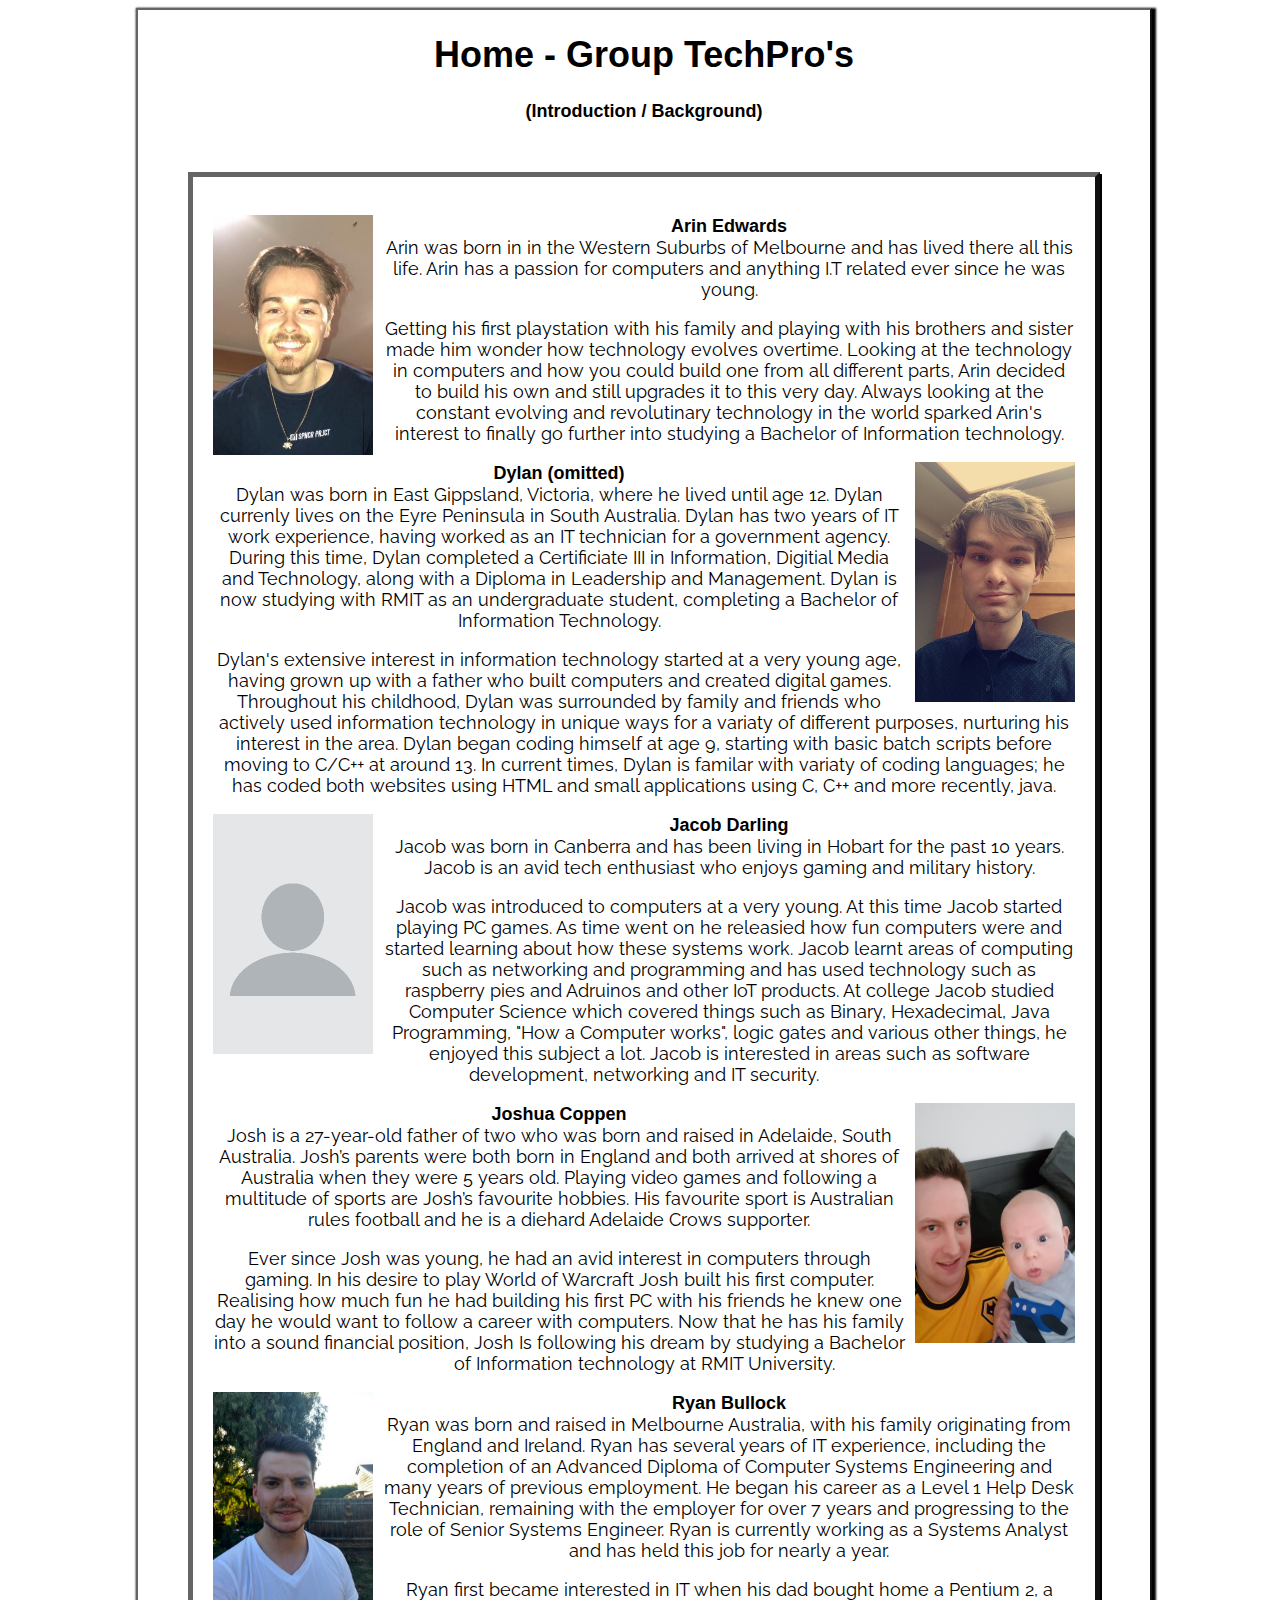
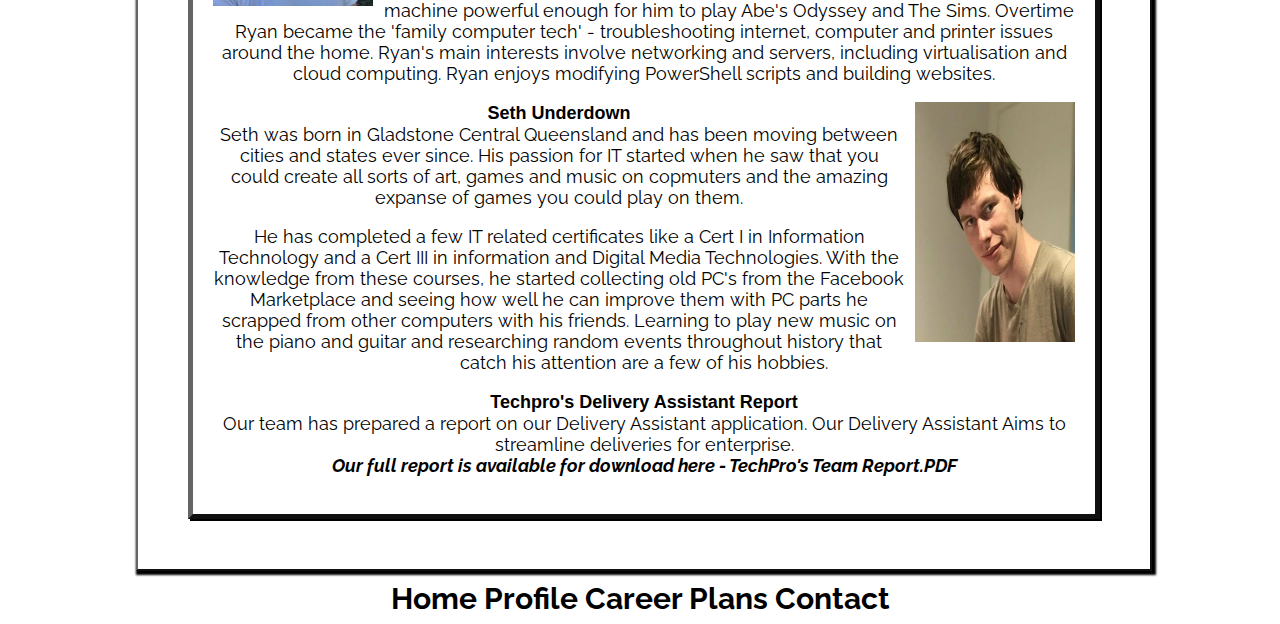
<file: index.html>
<!DOCTYPE html>
<!--- RMIT Project 2019 - (Team Name)  -->
<!--- Tempalte by Dylan -->
<html lang="en">
<head>
<meta charset="utf-8">
<title>Home - Group TechPro's Gitpage</title>
<link rel="icon" type="image/ico" href="images/favicon.ico" />
<link rel="stylesheet" type="text/css" href="css/style.css" />
<link href="https://fonts.googleapis.com/css?family=Raleway" rel="stylesheet">
<link rel="stylesheet" href="https://use.fontawesome.com/releases/v5.7.0/css/all.css" integrity="sha384-lZN37f5QGtY3VHgisS14W3ExzMWZxybE1SJSEsQp9S+oqd12jhcu+A56Ebc1zFSJ" crossorigin="anonymous">
</head>
<body>
<div class="container">
<!-- Header image below Uncomment if we decide on an actual image to use! -->
<!-- <header><img class="header" src="images/header.jpg" alt="HeaderImage"/></header> -->
<section>
<h1 class="fff">Home  - Group TechPro's</h1>
<b class="fff"> (Introduction / Background)</b>
<article>

<!-- Arin  -->

<p><b class="fff">Arin Edwards</b>
<!-- Image Goes Here -->
<img class="img1L" src="images/Arin Profile.jpg" alt="Img Txt Alt">
<!-- End Image -->
<br>
Arin was born in in the Western Suburbs of Melbourne and has lived there all this life. Arin has a passion for computers and anything I.T related ever since he was young.<p>
<p>Getting his first playstation with his family and playing with his brothers and sister made him wonder how technology evolves overtime. Looking at the technology in computers and how you could build one from all different parts, Arin decided to build his own and still upgrades it to this very day. Always looking at the constant evolving and revolutinary technology in the world sparked Arin's interest to finally go further into studying a Bachelor of Information technology.</a></p>


<!-- Dylan -->
<p><b class="fff">Dylan (omitted)</b>
<!-- Image Goes Here -->
<img class="img1R" src="images/dylan_portrait.jpg" alt="Img Txt Alt">
<!-- End Image -->
<br>Dylan was born in East Gippsland, Victoria, where he lived until age 12. Dylan currenly lives on the Eyre Peninsula in South Australia. Dylan has two years of IT work experience, having worked as an IT technician for a government agency. During this time, Dylan completed a Certificiate III in Information, Digitial Media and Technology, along with a Diploma in Leadership and Management. Dylan is now studying with RMIT as an undergraduate student, completing a Bachelor of Information Technology. </p><p>
Dylan's extensive interest in information technology started at a very young age, having grown up with a father who built computers and created digital games. Throughout his childhood, Dylan was surrounded by family and friends who actively used information technology in unique ways for a variaty of different purposes, nurturing his interest in the area. Dylan began coding himself at age 9, starting with basic batch scripts before moving to C/C++ at around 13. In current times, Dylan is familar with variaty of coding languages; he has coded both websites using HTML and small applications using C, C++ and more recently, java.</p>

<!-- Jacob -->
<p><b class="fff">Jacob Darling</b>
<!-- Image Goes Here -->
<img class="img1L" src="images/No_Profile.png" alt="Img Txt Alt">
<!-- End Image -->
<br>Jacob was born in Canberra and has been living in Hobart for the past 10 years. Jacob is an avid tech enthusiast who enjoys gaming and military history.</p>
<p>Jacob was introduced to computers at a very young. At this time Jacob started playing PC games. As time went on he releasied how fun computers were and started learning about how these systems work. Jacob learnt areas of computing such as networking and programming and has used technology such as raspberry pies and Adruinos and other IoT products. At college Jacob studied Computer Science which covered things such as Binary, Hexadecimal, Java Programming, "How a Computer works", logic gates and various other things, he enjoyed this subject a lot. Jacob is interested in areas such as software development, networking and IT security.</p>

<!-- Joshua -->
<p><b class="fff">Joshua Coppen</b>
<!-- Image Goes Here -->
<img class="img1R" src="images/Josh_Portrait.jpg" alt="Img Txt Alt">
<!-- End Image -->
<br>Josh is a 27-year-old father of two who was born and raised in Adelaide, South Australia. Josh’s parents were both born in England and both arrived at shores of Australia when they were 5 years old.  Playing video games and following a multitude of sports are Josh’s favourite hobbies. His favourite sport is Australian rules football and he is a diehard Adelaide Crows supporter.
</p><p>Ever since Josh was young, he had an avid interest in computers through gaming.  In his desire to play World of Warcraft Josh built his first computer. Realising how much fun he had building his first PC with his friends he knew one day he would want to follow a career with computers. Now that he has his family into a sound financial position, Josh Is following his dream by studying a Bachelor of Information technology at RMIT University.
</p>

<!-- Ryan -->
<p><b class="fff">Ryan Bullock</b>
<!-- Image Goes Here -->
<img class="img1L" src="images/Ryan_Portrait.jpg" alt="Img Txt Alt">
<!--- End Image -->
<br>Ryan was born and raised in Melbourne Australia, with his family originating from England and Ireland. Ryan has several years of IT experience, including the completion of an Advanced Diploma of Computer Systems Engineering and many years of previous employment. He began his career as a Level 1 Help Desk Technician, remaining with the employer for over 7 years and progressing to the role of Senior Systems Engineer. Ryan is currently working as a Systems Analyst and has held this job for nearly a year.</p><p>Ryan first became interested in IT when his dad bought home a Pentium 2, a machine powerful enough for him to play Abe's Odyssey and The Sims. Overtime Ryan became the 'family computer tech' - troubleshooting internet, computer and printer issues around the home. Ryan's main interests involve networking and servers, including virtualisation and cloud computing. Ryan enjoys modifying PowerShell scripts and building websites.</p>

<!-- Seth -->

<p><b class="fff">Seth Underdown</b>
<!-- Image Goes Here -->
<img class="img1R" src="images/Seth_photo.jpg" alt="Img Txt Alt">
<!-- End Image -->
<br>Seth was born in Gladstone Central Queensland and has been moving between cities and states ever since. His passion for IT started when he saw that you could create all sorts of art, games and music on copmuters and the amazing expanse of games you could play on them.</p><p>He has completed a few IT related certificates like a Cert I in Information Technology and a Cert III in information and Digital Media Technologies. With the knowledge from these courses, he started collecting old PC's from the Facebook Marketplace and seeing how well he can improve them with PC parts he scrapped from other computers with his friends. Learning to play new music on the piano and guitar and researching random events throughout history that catch his attention are a few of his hobbies. </p>


<p><b class="fff">Techpro's Delivery Assistant Report</b><br> Our team has prepared a report on our Delivery Assistant application. Our Delivery Assistant Aims to streamline deliveries for enterprise. <br><b><cite>Our full report is available for download here - <a href="files/Report.pdf" class="small"> TechPro's Team Report.PDF </a></p>
</article></section>
<nav><a href="#" class="active">Home </a><i class="fa fa-certificate" style="font-size: 15px" aria-hidden="true"></i>

<a href="html/profile.html"> Profile </a><i class="fa fa-certificate" style="font-size: 15px" aria-hidden="true"></i>
<a href="html/jobs.html"> Career Plans </a><i class="fa fa-certificate" style="font-size: 15px" aria-hidden="true"></i>
<a href="html/contact.html"> Contact </a></nav>


</div>
</body>
</html>
</file>
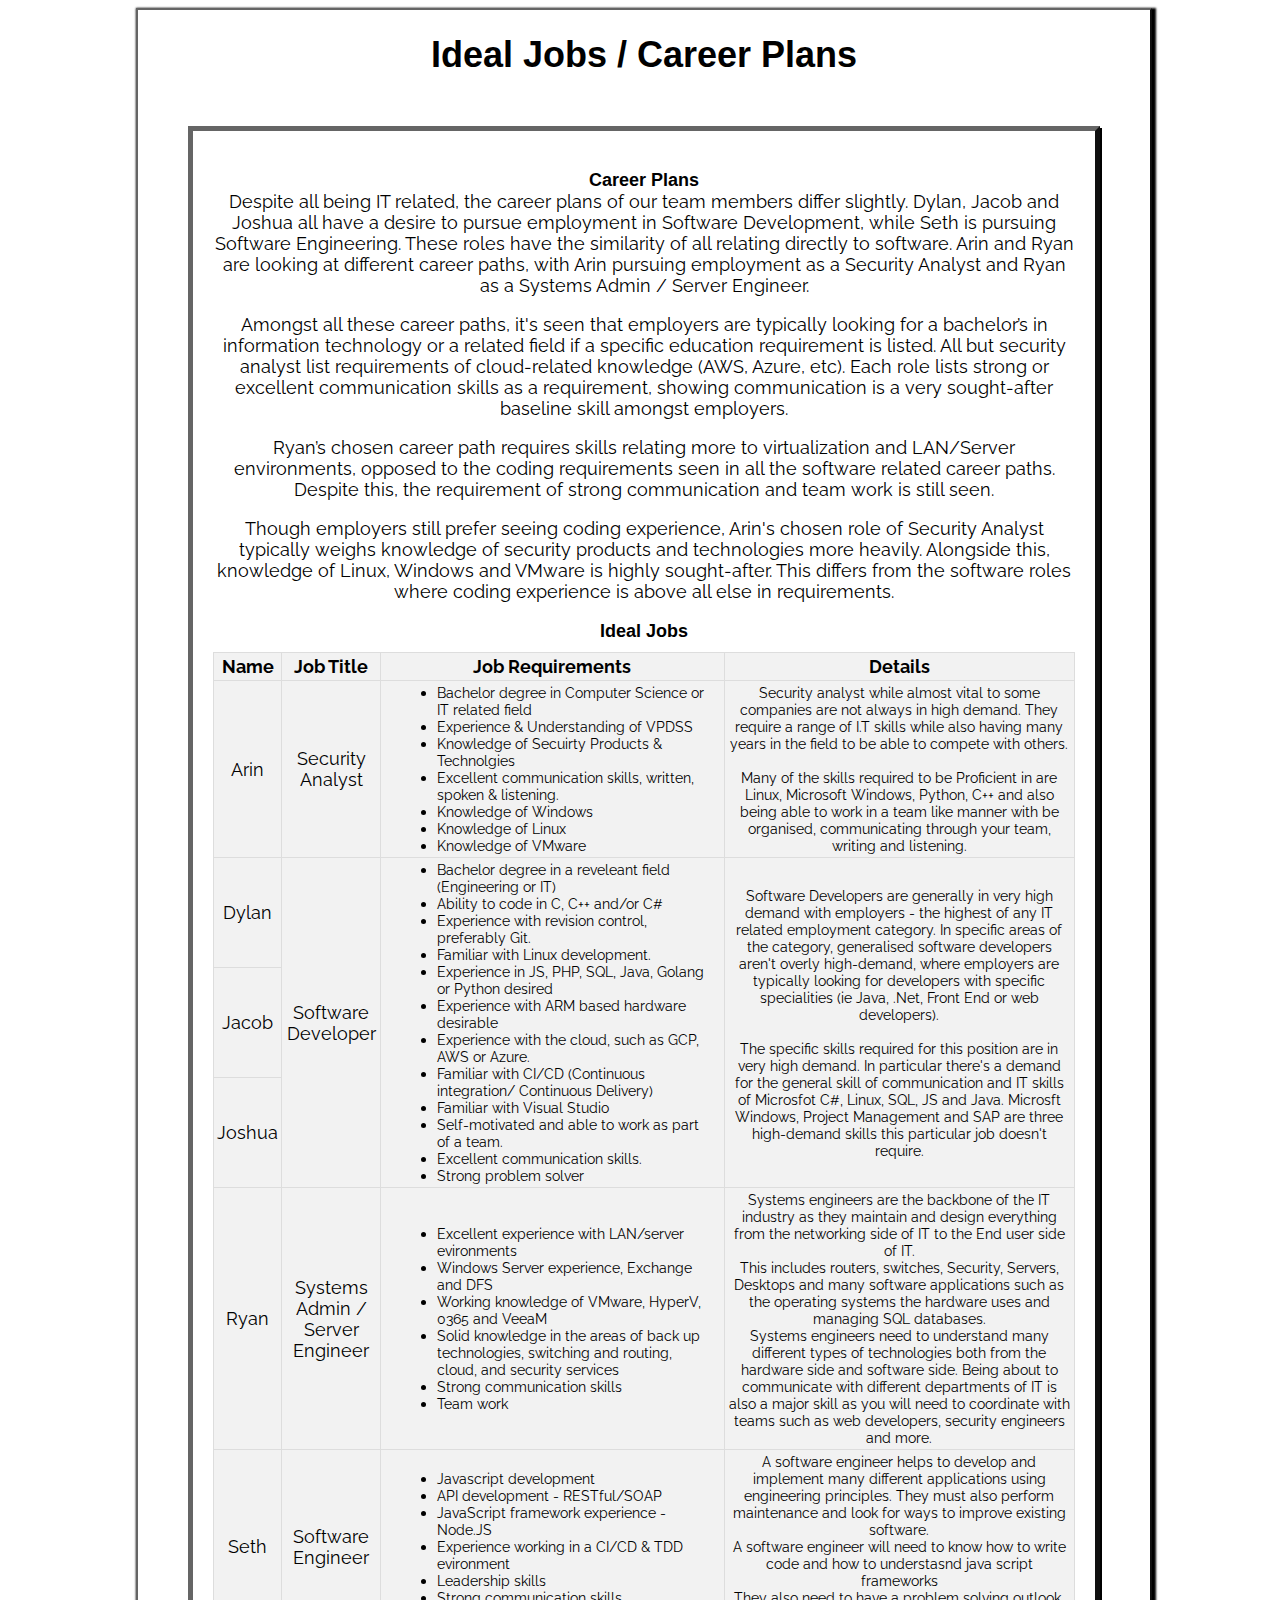
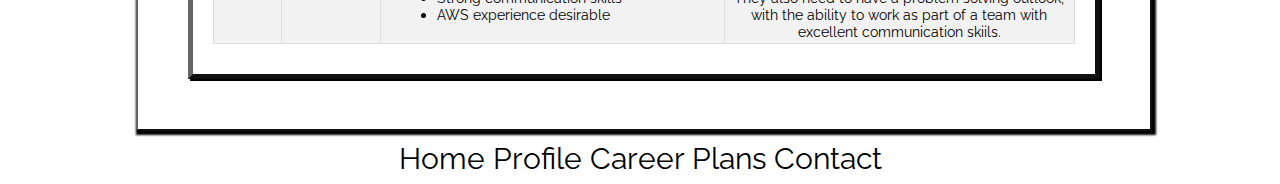
<file: html/jobs.html>
<!DOCTYPE html>
<!--- RMIT Project 2019 - (Team Name)  -->
<!--- Tempalte by Dylan -->
<html lang="en">
<head>
<meta charset="utf-8">
<title>Ideal Jobs - Group TechPro's Gitpage</title>
<link rel="icon" type="image/ico" href="../images/favicon.ico" />
<link rel="stylesheet" type="text/css" href="../css/style.css" />
<link href="https://fonts.googleapis.com/css?family=Raleway" rel="stylesheet">
<link rel="stylesheet" href="https://use.fontawesome.com/releases/v5.7.0/css/all.css" integrity="sha384-lZN37f5QGtY3VHgisS14W3ExzMWZxybE1SJSEsQp9S+oqd12jhcu+A56Ebc1zFSJ" crossorigin="anonymous">
</head>
<body>
<div class="container">
<!-- Header image below Uncomment if we decide on an actual image to use! -->
<!-- <header><img class="header" src="images/header.jpg" alt="HeaderImage"/></header> -->
<section><h1 class="fff"> Ideal Jobs / Career Plans </h1>
<article>
<p><b class="fff">Career Plans</b><br>Despite all being IT related, the career plans of our team members differ slightly. Dylan, Jacob and Joshua all have a desire to pursue employment in Software Development, while Seth is pursuing Software Engineering. These roles have the similarity of all relating directly to software. Arin and Ryan are looking at different career paths, with Arin pursuing employment as a Security Analyst and Ryan as a Systems Admin / Server Engineer. </p>
<p>Amongst all these career paths, it's seen that employers are typically looking for a bachelor’s in information technology or a related field if a specific education requirement is listed. All but security analyst list requirements of cloud-related knowledge (AWS, Azure, etc). Each role lists strong or excellent communication skills as a requirement, showing communication is a very sought-after baseline skill amongst employers.</p>
<p>Ryan’s chosen career path requires skills relating more to virtualization and LAN/Server environments, opposed to the coding requirements seen in all the software related career paths. Despite this, the requirement of strong communication and team work is still seen.</p>
<p> Though employers still prefer seeing coding experience, Arin's chosen role of Security Analyst typically weighs knowledge of security products and technologies more heavily. Alongside this, knowledge of Linux, Windows and VMware is highly sought-after. This differs from the software roles where coding experience is above all else in requirements.</p>
<!--- Table copied from profile.html -->
<!-- Information left as placeholder -->
<b class="fff">Ideal Jobs</b>
<table>
  <tr>
    <th>Name</th>
    <th style="max-width:95px" >Job Title</th>
    <th style="width: 40%">Job Requirements</th>
	<th>Details<br></th>
  </tr>
  <tr>
<!--- Arin -->
   <tr>
    <td>Arin</td>
    <td style="max-width:90px">Security Analyst</td>
    <td class="small"><ul class="block">
<li>Bachelor degree in Computer Science or IT related field</li>
<li>Experience & Understanding of VPDSS</li>
<li>Knowledge of Secuirty Products & Technolgies</li>
<li>Excellent communication skills, written, spoken & listening.</li>
<li>Knowledge of Windows</li>
<li>Knowledge of Linux</li>
<li>Knowledge of VMware</li>
</ul></td>
	<td class="small">Security analyst while almost vital to some companies are not always in high demand. They require a range of I.T skills while also having many years in the field to be able to compete with others.<br><br>Many of the skills required to be Proficient in are Linux, Microsoft Windows, Python, C++ and also being able to work in a team like manner with be organised, communicating through your team, writing and listening.</td>
  </tr>

<!--- Dylan -->
   <tr>
    <td>Dylan</td>
    <td style="max-width:90px" rowspan="3">Software Developer</td>
    <td class="small" rowspan="3"><ul class="block">
<li>Bachelor degree in a reveleant field (Engineering or IT)</li>
<li>Ability to code in C, C++ and/or C#</li>
<li>Experience with revision control, preferably Git.</li>
<li>Familiar with Linux development.</li>
<li>Experience in JS, PHP, SQL, Java, Golang or Python desired</li>
<li>Experience with ARM based hardware desirable</li>
<li>Experience with the cloud, such as GCP, AWS or Azure.</li>
<li>Familiar with CI/CD (Continuous integration/ Continuous Delivery)</li>
<li>Familiar with Visual Studio</li>
<li>Self-motivated and able to work as part of a team.</li>
<li>Excellent communication skills.</li>
<li>Strong problem solver</li>
</ul></td>
<td class="small"  rowspan="3">Software Developers are generally in very high demand with employers - the highest of any IT related employment category. In specific areas of the category, generalised software developers aren't overly high-demand, where employers are typically looking for developers with specific specialities (ie Java, .Net, Front End or web developers).<br><br>The specific skills required for this position are in very high demand. In particular there's a demand for the general skill of communication and IT skills of Microsfot C#, Linux, SQL, JS and Java. Microsft Windows, Project Management and SAP are three high-demand skills this particular job doesn't require. </td>
  </tr>
<!--- Jacob (leave blank - Row above extends down) -->
   <tr>
<td>Jacob</td>
  </tr>

<!--- Joshua -->
   <tr>
    <td>Joshua</td>
  </tr>

<!--- Ryan -->
    <tr>
    <td>Ryan</td>
    <td style="max-width:90px">Systems Admin / Server Engineer</td>
    <td class="small"><ul class="block">
    <li>Excellent experience with LAN/server evironments</li>
    <li>Windows Server experience, Exchange and DFS</li>
    <li>Working knowledge of VMware, HyperV, 0365 and VeeaM</li>
    <li>Solid knowledge in the areas of back up technologies, switching and routing, cloud, and security services</li>
    <li>Strong communication skills</li>
    <li>Team work</li>
</td>
	<td class="small">Systems engineers are the backbone of the IT industry as they maintain and design everything from the networking side of IT to the End user side of IT.<br>
This includes routers, switches, Security, Servers, Desktops and many software applications such as the operating systems the hardware uses and managing SQL databases.<br>
Systems engineers need to understand many different types of technologies both from the hardware side and software side.
Being about to communicate with different departments of IT is also a major skill as you will need to coordinate with teams such as web developers, security engineers and more.</td>
  </tr>

<!--- Seth -->
    <tr>
    <td>Seth</td>
    <td style="max-width:110px">Software Engineer</td>
    <td class="small"><ul class="block">
    <li>Javascript development</li>
    <li>API development - RESTful/SOAP</li>
    <li>JavaScript framework experience - Node.JS</li>
    <li>Experience working in a CI/CD & TDD evironment</li>
	<li>Leadership skills</li>
	<li>Strong communication skills</li>
	<li>AWS experience desirable</li></td>
	<td class="small">A software engineer helps to develop and implement many different applications using engineering principles. They must also perform maintenance and look for ways to improve existing software.<br>A software engineer will need to know how to write code and how to understasnd java script frameworks<br> They also need to have a problem solving outlook, with the ability to work as part of a team with excellent communication skiils.</td>
  </tr>
</table>


</article></section>
<nav><a href="../index.html">Home </a><i class="fa fa-certificate" style="font-size: 15px" aria-hidden="true"></i>
<a href="profile.html"> Profile </a><i class="fa fa-certificate" style="font-size: 15px" aria-hidden="true"></i>
<a href="#" class="active"> Career Plans </a><i class="fa fa-certificate" style="font-size: 15px" aria-hidden="true"></i>
<a href="contact.html"> Contact </a></nav>

</div>
</body>
</html>
</file>
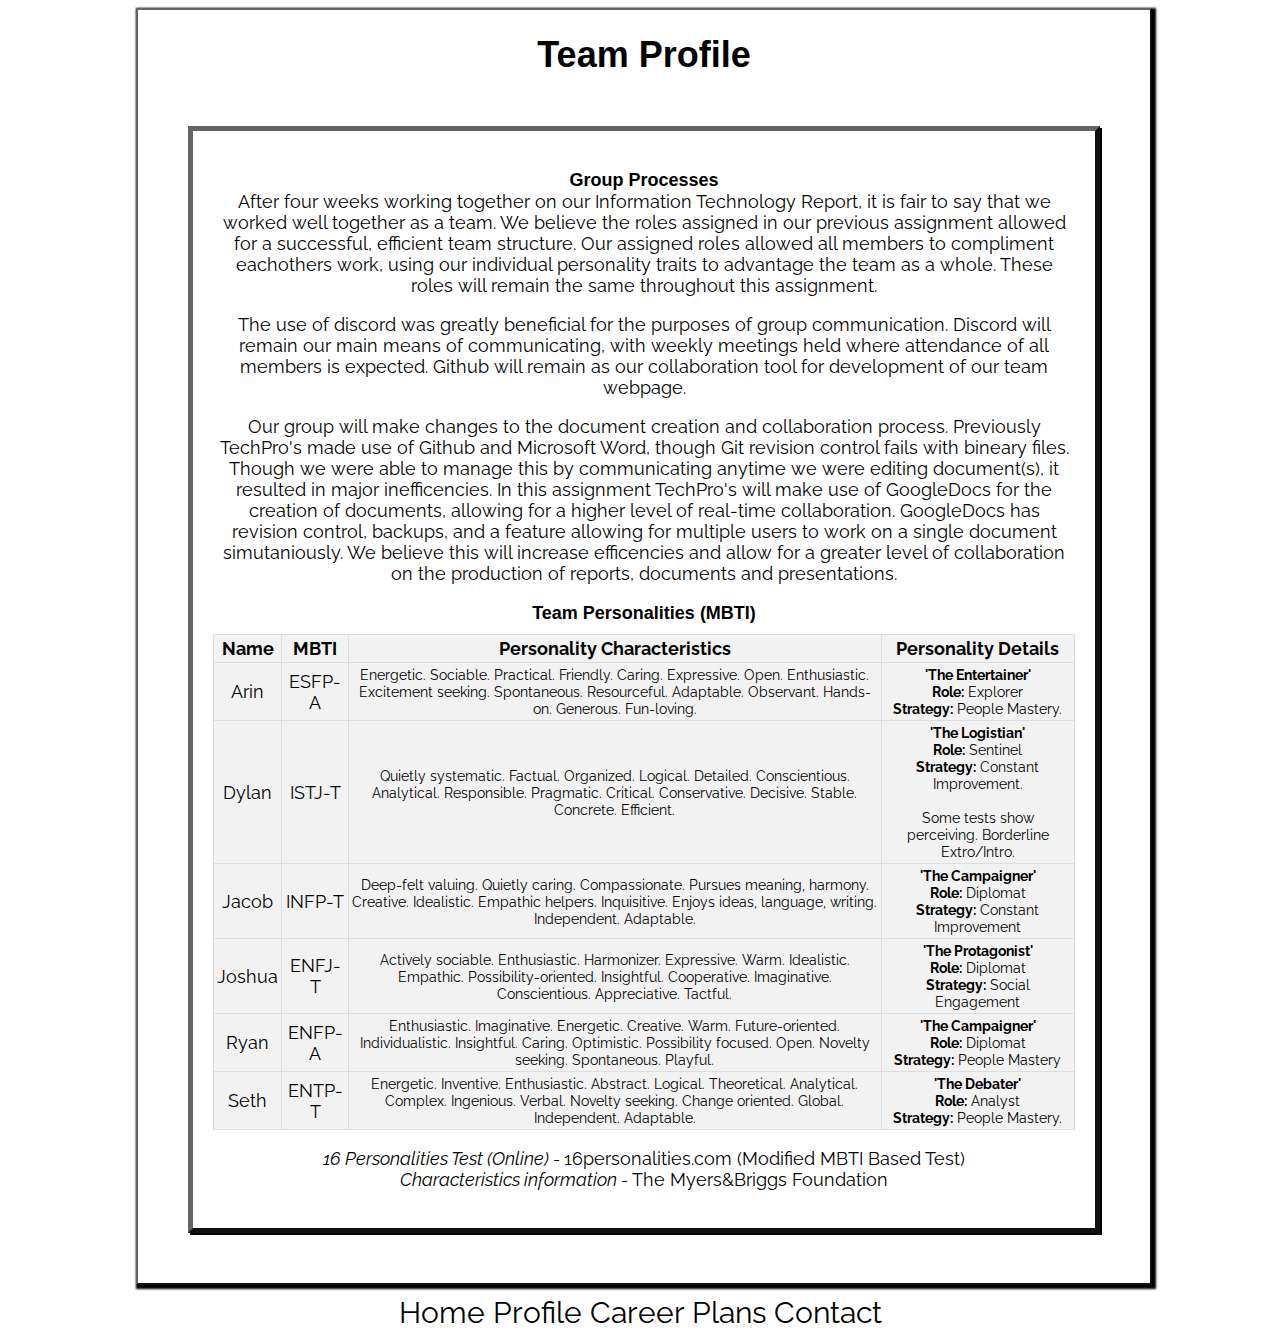
<file: html/profile.html>
<!DOCTYPE html>
<!--- RMIT Project 2019 - (Team Name)  -->
<!--- Tempalte by Dylan -->
<html lang="en">
<head>
<meta charset="utf-8">
<title>Profile - Group TechPro's Gitpage</title>
<link rel="icon" type="image/ico" href="../images/favicon.ico" />
<link rel="stylesheet" type="text/css" href="../css/style.css" />
<link href="https://fonts.googleapis.com/css?family=Raleway" rel="stylesheet">
<link rel="stylesheet" href="https://use.fontawesome.com/releases/v5.7.0/css/all.css" integrity="sha384-lZN37f5QGtY3VHgisS14W3ExzMWZxybE1SJSEsQp9S+oqd12jhcu+A56Ebc1zFSJ" crossorigin="anonymous">
</head>
<body>
<div class="container">
<!-- Header image below Uncomment if we decide on an actual image to use! -->
<!-- <header><img class="header" src="images/header.jpg" alt="HeaderImage"/></header> -->
<section><h1 class="fff"> Team Profile </h1>
<article>
<p><b class="fff">Group Processes</b><br>After four weeks working together on our Information Technology Report, it is fair to say that we worked well together as a team. We believe the roles assigned in our previous assignment allowed for a successful, efficient team structure. Our assigned roles allowed all members to compliment eachothers work, using our individual personality traits to advantage the team as a whole. These roles will remain the same throughout this assignment. </p>

<p>The use of discord was greatly beneficial for the purposes of group communication. Discord will remain our main means of communicating, with weekly meetings held where attendance of all members is expected. Github will remain as our collaboration tool for development of our team webpage.</p>

<p>Our group will make changes to the document creation and collaboration process. Previously TechPro's made use of Github and Microsoft Word, though Git revision control fails with bineary files. Though we were able to manage this by communicating anytime we were editing document(s), it resulted in major inefficencies. In this assignment TechPro's will make use of GoogleDocs for the creation of documents, allowing for a higher level of real-time collaboration. GoogleDocs has revision control, backups, and a feature allowing for multiple users to work on a single document simutaniously. We believe this will increase efficencies and allow for a greater level of collaboration on the production of reports, documents and presentations.</p>

<!--- Table 1 - MBTI Test Results (16Personalities) -->
<!--- Please add your information as required -->
<b class="fff">Team Personalities (MBTI)</b>
<table>
  <tr>
    <th>Name</th>
    <th>MBTI</th>
    <th>Personality Characteristics</th>
	<th>Personality Details </th>
  </tr>
  <tr>
<!--- Arin -->
    <td>Arin</td>
    <td>ESFP-A</td>
    <td class="small">Energetic. Sociable. Practical. Friendly. Caring. Expressive. Open. Enthusiastic. Excitement seeking. Spontaneous. Resourceful. Adaptable. Observant. Hands-on. Generous. Fun-loving.</td>
	<td class="small"><b>'The Entertainer'</b><br><b>Role:</b> Explorer<br><b>Strategy:</b> People Mastery.</td>
  </tr>

<!--- Dylan -->
   <tr>
    <td>Dylan</td>
    <td>ISTJ-T</td>
    <td class="small">Quietly systematic.  Factual.  Organized.  Logical.  Detailed.  Conscientious.  Analytical.  Responsible. Pragmatic.  Critical.  Conservative.  Decisive. Stable.  Concrete.  Efficient.</td>
	<td class="small"><b>'The Logistian'</b><br><b>Role:</b> Sentinel<br><b>Strategy:</b> Constant Improvement.<br><br>Some tests show perceiving. Borderline Extro/Intro.</td>
  </tr>
 <!--- Jacob -->
   <tr>
    <td>Jacob</td>
    <td>INFP-T</td>
    <td class="small">Deep-felt valuing. Quietly caring. Compassionate. Pursues meaning, harmony. Creative. Idealistic. Empathic helpers. Inquisitive. Enjoys ideas, language, writing. Independent. Adaptable.</td>
	<td class="small"><b>'The Campaigner'</b><br><b>Role:</b> Diplomat<br><b>Strategy:</b> Constant Improvement</td>
  </tr>
<!--- Joshua -->
   <tr>
    <td>Joshua</td>
    <td>ENFJ-T</td>
    <td class="small">Actively sociable. Enthusiastic. Harmonizer.  Expressive. Warm. Idealistic.  Empathic. Possibility-oriented.  Insightful. Cooperative. Imaginative. Conscientious. Appreciative. Tactful.</td>
	<td class="small"><b>'The Protagonist'</b><br><b>Role:</b> Diplomat<br><b>Strategy:</b> Social Engagement</td>
  </tr>

<!--- Ryan -->
    <tr>
    <td>Ryan</td>
    <td>ENFP-A</td>
    <td class="small">Enthusiastic. Imaginative. Energetic. Creative.  Warm. Future-oriented. Individualistic. Insightful. Caring. Optimistic. Possibility focused. Open. Novelty seeking. Spontaneous. Playful.</td>
	<td class="small"><b>'The Campaigner'</b><br><b>Role:</b> Diplomat<br><b>Strategy:</b> People Mastery</td>
  </tr>

<!--- Seth -->
    <tr>
    <td>Seth</td>
    <td>ENTP-T</td>
    <td class="small">Energetic. Inventive. Enthusiastic. Abstract. Logical. Theoretical. Analytical. Complex. Ingenious. Verbal. Novelty seeking. Change oriented. Global. Independent. Adaptable.</td>
	<td class="small"><b>'The Debater'</b><br><b>Role:</b> Analyst<br><b>Strategy:</b> People Mastery.</td>
  </tr>
</table>

<p><cite>16 Personalities Test (Online) - </cite><a href="https://www.16personalities.com" class="small"> 16personalities.com (Modified MBTI Based Test) </a><br>
<cite>Characteristics information - </cite><a href="https://www.myersbriggs.org/my-mbti-personality-type/mbti-basics/home.htm?bhcp=1" class="small"> The Myers&Briggs Foundation </a></p>
</article></section>
<nav><a href="../index.html">Home </a><i class="fa fa-certificate" style="font-size: 15px" aria-hidden="true"></i>
<a href="#" class="active"> Profile </a><i class="fa fa-certificate" style="font-size: 15px" aria-hidden="true"></i>
<a href="jobs.html"> Career Plans </a><i class="fa fa-certificate" style="font-size: 15px" aria-hidden="true"></i>
<a href="contact.html"> Contact </a></nav>

</div>
</body>
</html>
</file>
<file: css/style.css>
﻿a:link{color:black;text-decoration:none;}
a:visited{color:black;text-decoration:none;}
a:hover{color:#ddd; background-color:transparent;text-decoration:none;}
a:active{color:#999;text-decoration:none;}
a{font-family: 'Raleway', sans-serif;}
a.small{font-size:100%;}
body {
	
	font-family: 'Raleway', sans-serif;
	color: black;
}
.container {
width:80%;margin:0 auto;min-width: 700px;max-width:1500px;
}

header {
	width:90%;margin: 0 auto;
	}
img.header {
	width: 100%
}
	
nav {
	float:left;width:100%;font-size:30px;padding-top:8px;padding-bottom:8px;text-align:center;font-family: 'Raleway', sans-serif;
}
	
	
section {
	width:100%;font-size:18px;text-align:center;border-style:outset;border-width:2px;margin:2px; border-color: #656565; box-shadow: 2px 2px 2px 2px;
	}
	 
article {
	margin:50px;
	padding: 20px;
	border-style:outset;border-width:5px; border-color: #656565; box-shadow: 2px 2px;
	font-family: 'Raleway', sans-serif;
	}
	
video.vid1 {
	width: 90%;
	height:auto;
}
img.img1 {
	width: 30%;
	max-width: 230px;
	float: left;
	margin-right: 10px;
}
		
img.img1L {
	width: 30%;
	max-width: 160px;
	float: left;
	margin-right: 10px;
}
img.img1R {
	width: 30%;
	max-width: 160px;
	float: right;
	margin-left: 10px;
}
img.img2 {
	max-width: 95%;
}

.navimg {
    
    color: black;
}

ul.table {
	display: inline-block;
	text-align: left;
	font-size: 70%;
	width: auto;
	margin: 0px auto;
	padding-right: 8px;
	
}
ul.block {   
display: inline-block;  
text-align: left;
margin:0px auto;
font-size: 100%;
width: 80%
}

ul.block1 {   
display: inline-block;  
text-align: left;
margin:0px auto;
font-size: 100%;

}
b.fff {
	color: black;
	font-family: 'Arial', sans-serif;
}

h1.fff {
	color: black;
	font-family: 'Arial', sans-serif;
}


table, td, th {    
    border: 1px solid #ddd;
    text-align: left;
    
}

table {
    border-collapse: collapse;
    width: 100%;
	margin: 10px auto;
}

th, td {
    padding: 3px;
	background-color: #f2f2f2;
    color: black;
	text-align: center;
}
td.small {
	font-size: 80%;
}
</file>
